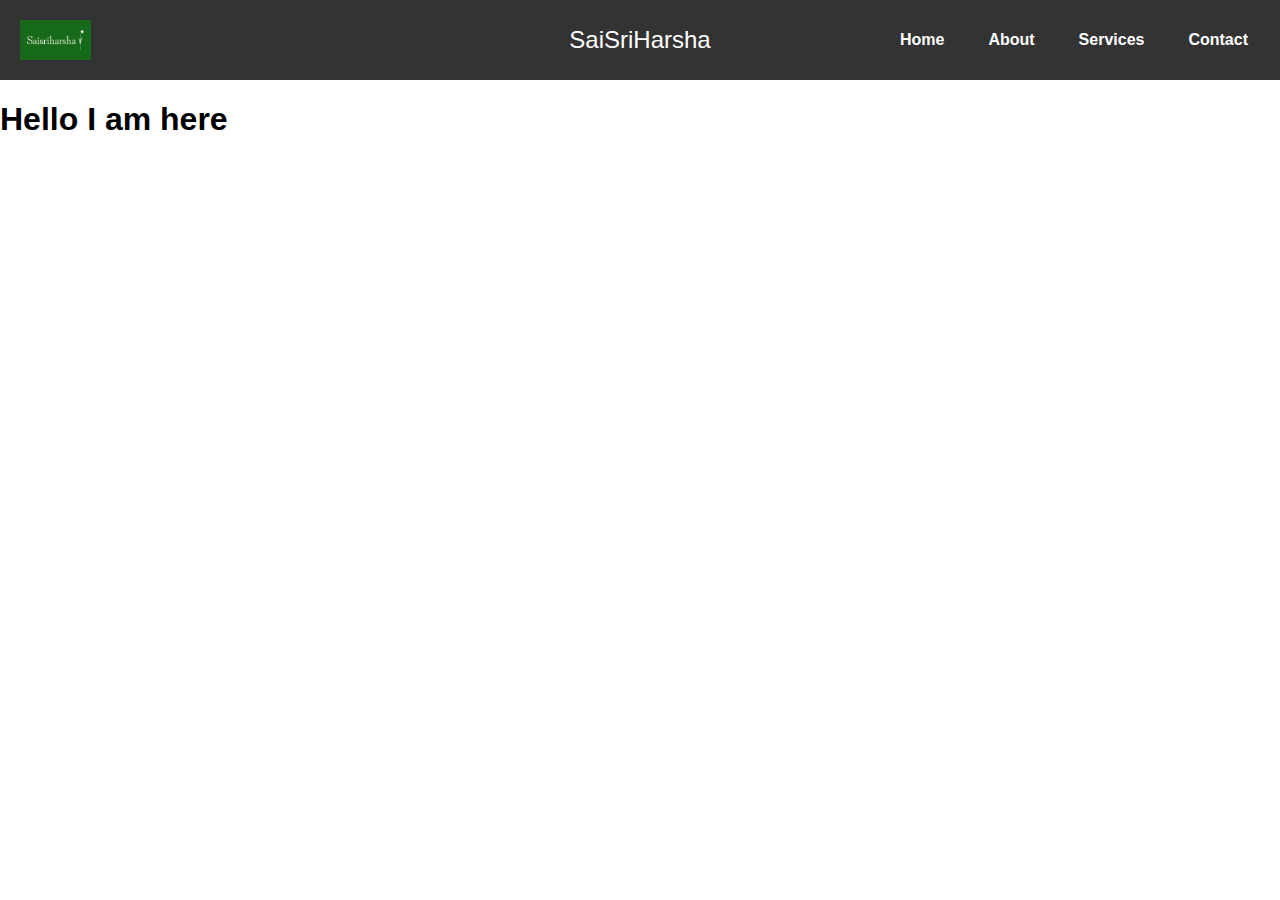
<file: my-portfolio/index.html>
<!DOCTYPE html>
<html lang="en">
<head>

    <meta http-equiv="Content-Security-Policy" content="default-src 'none'; style-src 'self' 'unsafe-inline'; img-src 'self' data:; connect-src 'self';script-src 'self' 'unsafe-inline'">
    <meta charset="UTF-8">  
    <meta name="viewport" content="width=device-width, initial-scale=1.0">
    <title>SaiSriHarsha</title>
    <link rel="icon" href="..\assets\images\logo.jpg" type="image/x-icon" />
    <link rel="stylesheet" href="..\assets\css\index.css">
    <script src="..\assets\js\index.js" defer></script>
</head>
<body>
    
    <!-- Placeholder for navbar -->
  <div id="navbar-placeholder"></div>

<h1>Hello I am here</h1>
    
</body>
</html>
</file>
